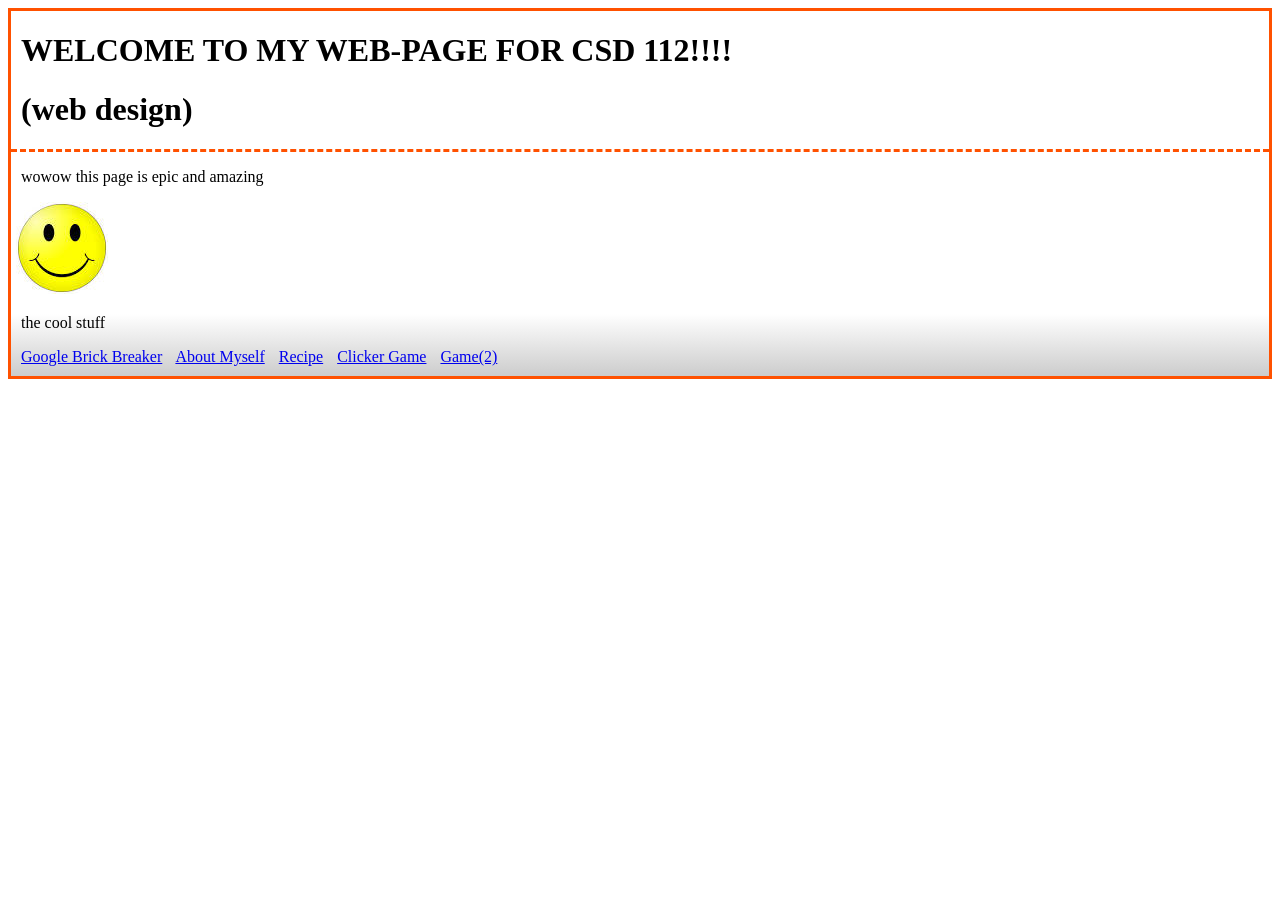
<file: index.html>
<!DOCTYPE html>
<html lang="en">
<head>
    <meta charset="UTF-8">
    <meta name="viewport" content="width=device-width, initial-scale=1.0">
    <title>MY PAGE!!1!!1!</title>

    <!-- A very cool thing that I found on W3schools, totally gonna use it -->
    <!-- https://www.w3schools.com/html/html_favicon.asp -->
    <!-- <link rel="icon" type="image/x-icon" href="/images/favicon.ico"> -->
    <!-- favicon: that logo/icon thing up in the tab next to the text on the left side -->

    <!-- important news...     ../ means go back up in files-->
    <link rel="icon" type="image/x-icon" href="website/img/download.jpeg">

</head>

<body>
    <header>
    <h1>WELCOME TO MY WEB-PAGE FOR CSD 112!!!!</h1>
    <h1>(web design)</h1>
    </header>

    <main>
    <p>wowow this page is epic and amazing </p>
    <img src="website/img/download.jpeg"/>
    </main>

    <footer>
    <p>the cool stuff</p>
    <a href="https://www.google.com/fbx?fbx=block_breaker&fbxga=0&hl=en&origin=www.google.com">Google Brick Breaker</a>
    <a href="website/html/about.html">About Myself</a>
    <a href="website/html/recipe.html">Recipe</a>
    <a href="website/html/stuffs.html">Clicker Game</a>
    <a href="website/html/game2.html">Game(2)</a>
    </footer>

</body>

<link rel="stylesheet" href="website/css/style.css">

</html>
</file>
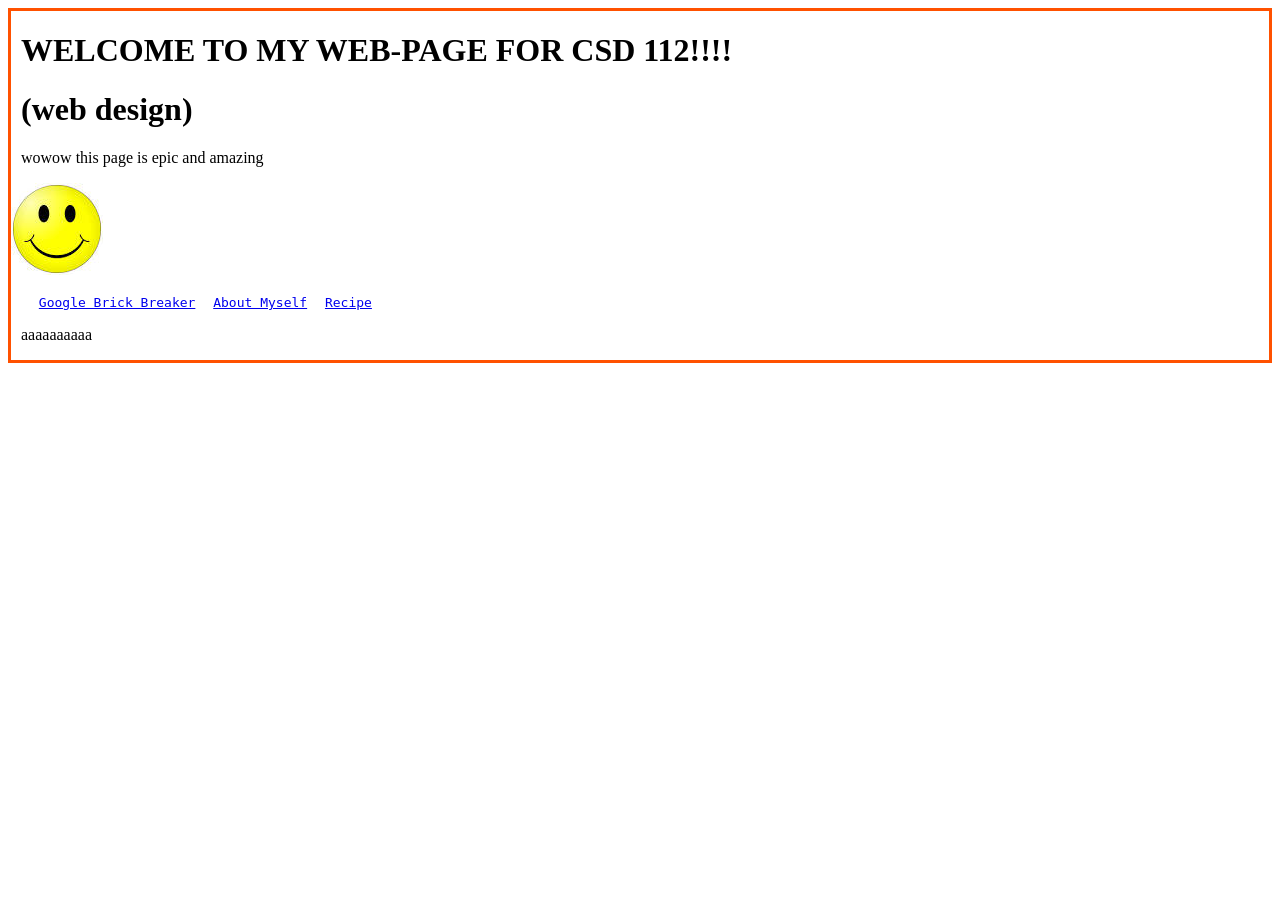
<file: web design/index.html>
<!DOCTYPE html>
<html lang="en">
<head>
    <meta charset="UTF-8">
    <meta name="viewport" content="width=device-width, initial-scale=1.0">
    <title>MY PAGE!!1!!1!</title>
    
    <!-- A very cool thing that I found on W3schools, totally gonna use it -->
    <!-- https://www.w3schools.com/html/html_favicon.asp -->
    <!-- <link rel="icon" type="image/x-icon" href="/images/favicon.ico"> -->
    <!-- favicon: that logo/icon thing up in the tab next to the text on the left side -->

    <!-- important news...     ../ means go back up in files-->
    <link rel="icon" type="image/x-icon" href="img/download.jpeg">
    
</head>

<body>
    <h1>WELCOME TO MY WEB-PAGE FOR CSD 112!!!!</h1>
    <h1>(web design)</h1>
    <p>wowow this page is epic and amazing </p>
    <img src="img/download.jpeg"/>

    <!-- do <pre> for text that you can manipulate within the code editor  -->
    

    <p></p> <!-- for some reason the link appears next to the image and not under unless i do this 
    
    also, line of links here -->
    <pre> <a href="https://www.google.com/fbx?fbx=block_breaker&fbxga=0&hl=en&origin=www.google.com">Google Brick Breaker</a> <a href="html/about.html">About Myself</a> <a href="html/recipe.html">Recipe</a> </pre>

    <p>aaaaaaaaaa</p>

</body>

<link rel="stylesheet" href="css/style.css">

</html>
</file>
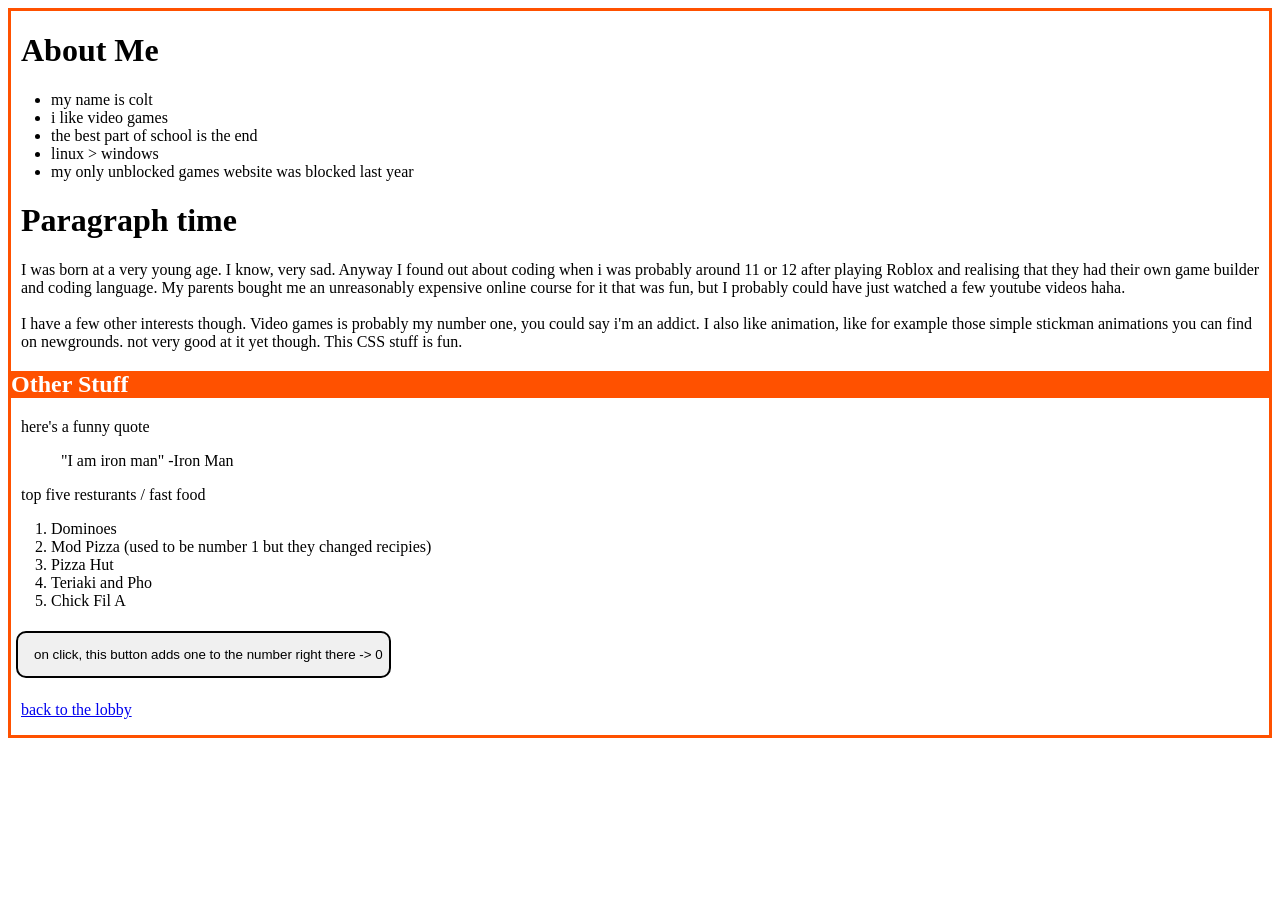
<file: web design/html/about.html>
<!DOCTYPE html>
<html lang="en">
<head>
    <meta charset="UTF-8">
    <meta name="viewport" content="width=device-width, initial-scale=1.0">
    <title> Myself </title>

    <link rel="icon" type="image/x-icon" href="../img/download.jpeg">
</head>
<body>
  <!-- 2 paragraphs about me, and quote i like. then preformatted text, and code.
  One blockquote three headings a hyperlink and list also imageeeeeeeeeeeee

  -->

  <h1>About Me</h1>

  <ul>
      <li>my name is colt</li>
      <li>i like video games</li>
      <li>the best part of school is the end</li>
      <li>linux > windows</li>
      <li>my only unblocked games website was blocked last year</li>
  </ul>



<p></p>
<h1>Paragraph time</h1>

  <p>I was born at a very young age. I know, very sad. Anyway I found out about coding when i was probably around 11 or 12
    after playing Roblox and realising that they had their own game builder and coding language. My parents bought me an
    unreasonably expensive online course for it that was fun, but I probably could have just watched a few youtube videos haha.
  <br> <br>
    I have a few other interests though. Video games is probably my number one, you could say i'm an addict.
    I also like animation, like for example those simple stickman animations you can find on newgrounds. not very good at it yet though.
    This CSS stuff is fun.
  </p>

  <h2 class="border">Other Stuff</h2>

  <p>here's a funny quote</p>
  <blockquote>"I am iron man" -Iron Man</blockquote>

  <p>top five resturants / fast food</p>
  <ol>
    <li>Dominoes</li>
    <li>Mod Pizza (used to be number 1 but they changed recipies)</li>
    <li>Pizza Hut</li>
    <li>Teriaki and Pho</li>
    <li>Chick Fil A</li>
  </ol>





  <!-- lesson learned. dont use <code> that's not what it's for, use <script>
  this button thing is from w3schools  -->
  <button id="button">
    <p id="button_text">on click, this button adds one to the number right there -> 0</p>
  </button>
    <!-- script should be outside of button
    turns out it was ONE capital letter that made me go insane don't start with a capital for ADDEVENTLISTENER
    i understand it now
    -->
  <script>
    var x = 0;
    document.getElementById("button").addEventListener('click', function() {
      x++;
      document.getElementById("button_text").innerHTML = 'on click, this button adds one to the number right there -> ' + x;
    });

  </script>

  <br>
  <br>
  <a href="../../index.html">back to the lobby</a>
  <p></p>
  <!-- <p></p> is bad programming, use <br> for line break

  is what i would say if it worked here??? but no
  -->


<!-- link stylesheet, no more messy stuff in this already big file -->
<link rel="stylesheet" href="../css/style.css">

</body>
</html>
</file>
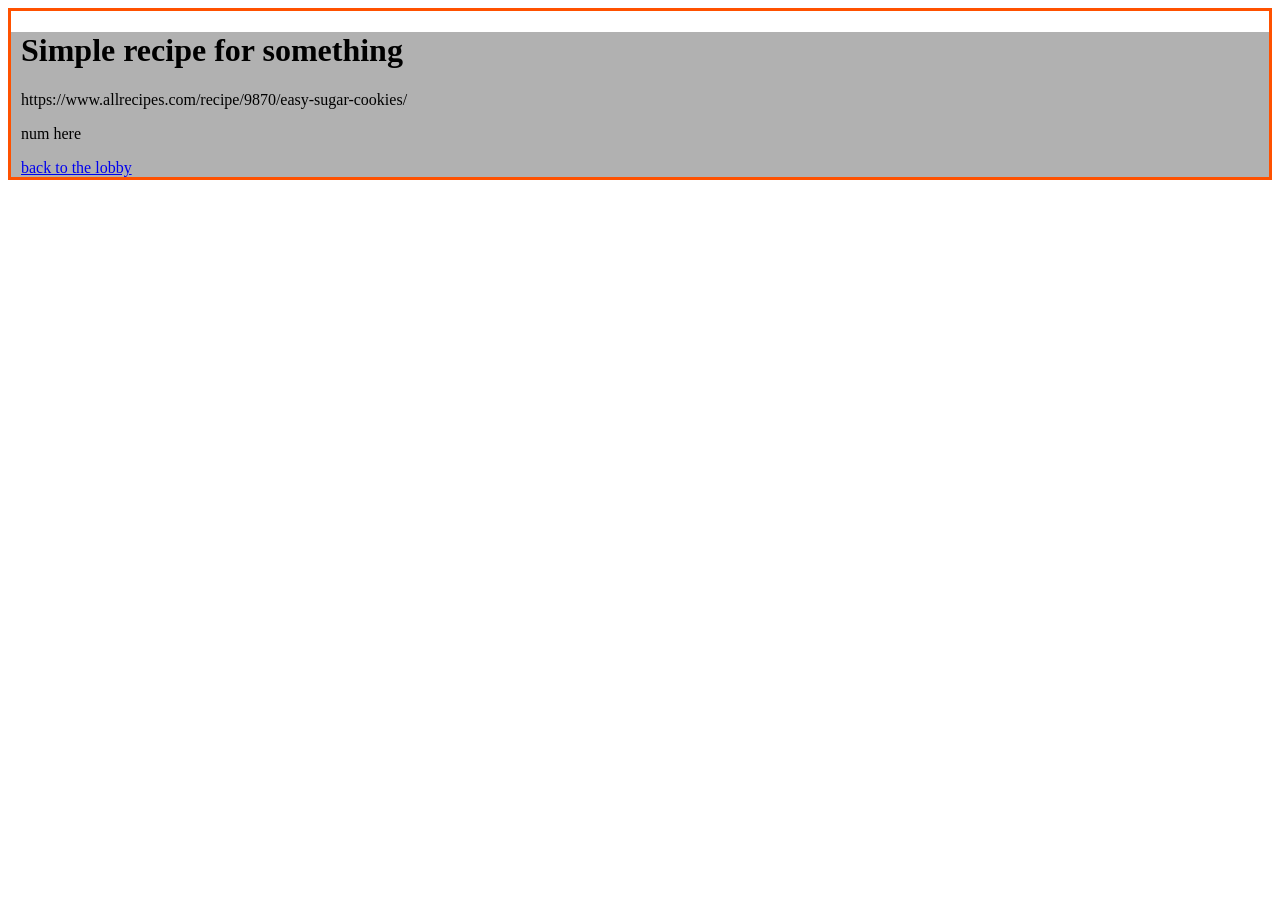
<file: web design/html/recipe.html>
<!DOCTYPE html>
<html lang="en">
<head>
    <meta charset="UTF-8">
    <meta name="viewport" content="width=device-width, initial-scale=1.0">
    <title>Document</title>
</head>

<!-- div means to create a group this is good for classes so you dont have to make all of the lines a class (w3schools verbatim) -->
<body>
    <div class = "recipe">
    <h1>Simple recipe for something</h1>
    <p>https://www.allrecipes.com/recipe/9870/easy-sugar-cookies/</p>


    <!-- an experiment
    w3schools agaiiin... they could probably charge me money at this point

    probably move to index but im too far in
    -->

    <script>
        var r = 255;
        var g = 0;
        var b = 0;
        function red_blue(){
            if (r = 255){for(let num = 255; num >= 0; --num){
                r = num; ++b;
                document.getElementById("number").InnerHTML(r, b);
            }}

        }
    </script>

    <p id="number">num here</p>


    <!-- back to start -->
    <a href="../../index.html">back to the lobby</a>
    <!-- div is here because i want a background inside but NOT outside of border. then i would just add that class to body -->
    </div>
</body>

<link rel="stylesheet" href="../css/style.css">

</html>
</file>
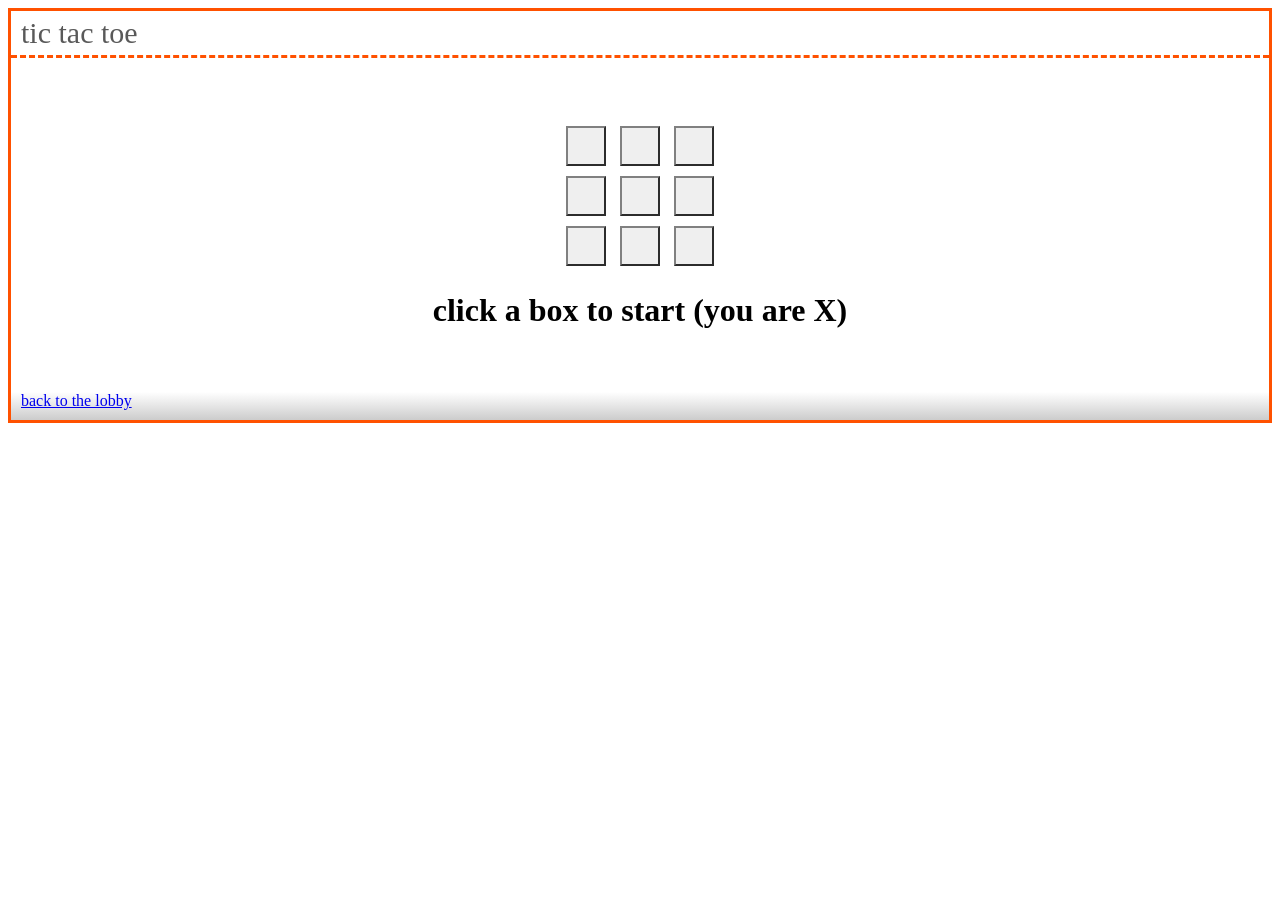
<file: website/html/game2.html>
<!DOCTYPE html>
<html lang="en">
<head>
    <meta charset="UTF-8">
    <meta name="viewport" content="width=device-width, initial-scale=1.0">
    <title>GAMEGAMEGAME</title>

    <link rel="icon" type="image/x-icon" href="../img/download.jpeg">
    <link rel="stylesheet" href="../css/style.css">
</head>
<body>
    <header>
        <p id="earnings" >tic tac toe</p>
    </header>


    <!-- thought grid style would be needed here but it's already in 3 rows because of div i guess?-->
    <main class="game2_main">
        <div class="top">
            <button id="11"></button>

            <button id="12"></button>

            <button id="13"></button>
        </div>

        <div class="mid">
            <button id="21"></button>   

            <button id="22"></button>

            <button id="23"></button>
            
        </div>  

        <div class="bot">
            <button id="31"></button>

            <button id="32"></button>

            <button id="33"></button>
        </div>

        <h1>click a box to start (you are X)</h1>
    </main>

    <footer>

    <script src="../javascript/game2.js"></script>
    <noscript>WARNING <br>This game will not work, as your PC's browser doesn't have javascript enabled.</noscript>

    <a href="../../index.html">back to the lobby</a>
    </footer>
</body>
</html>
</file>
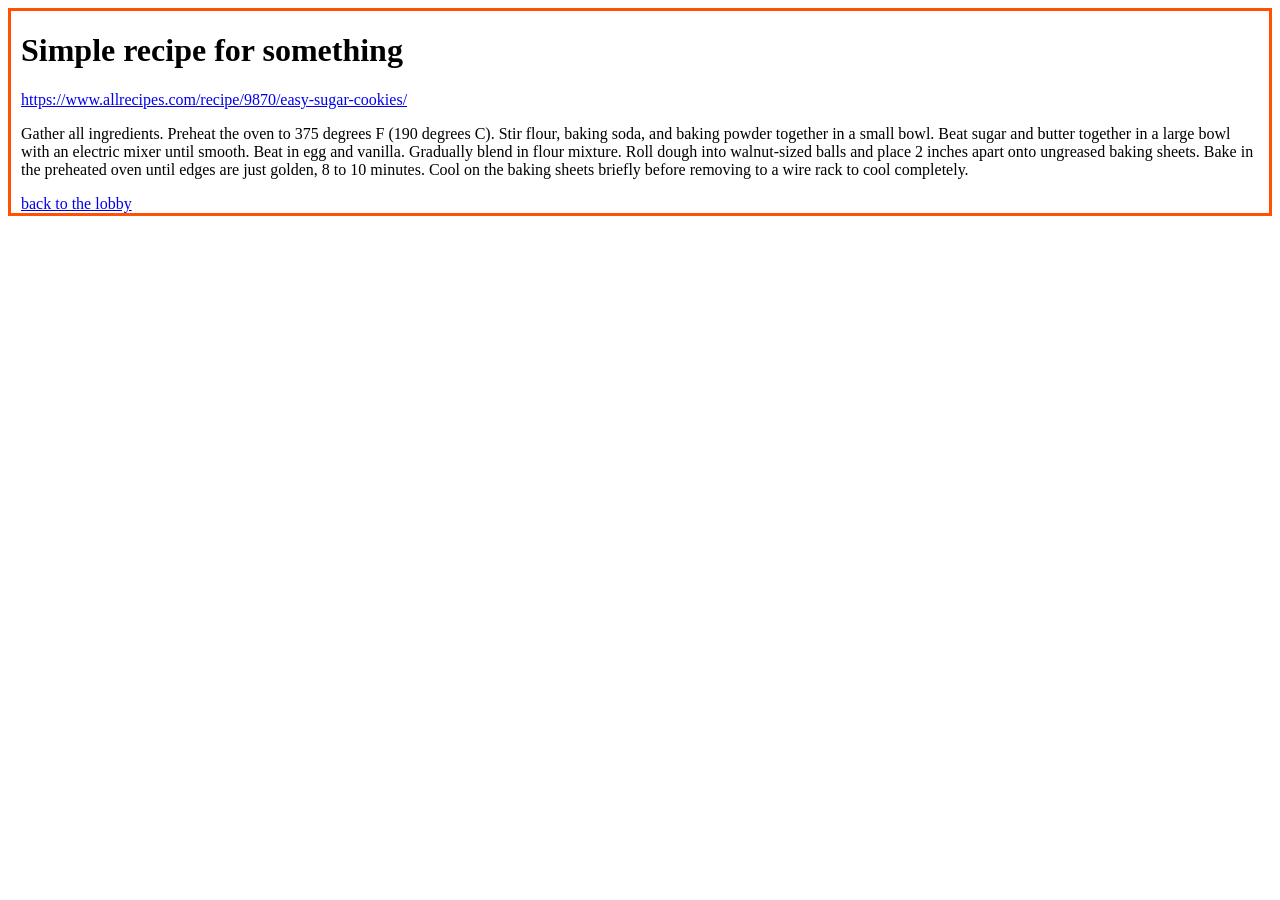
<file: website/html/recipe.html>
<!DOCTYPE html>
<html lang="en">
<head>
    <meta charset="UTF-8">
    <meta name="viewport" content="width=device-width, initial-scale=1.0">
    <title>Document</title>
</head>

<!-- div means to create a group this is good for classes so you dont have to make all of the lines a class (w3schools verbatim) -->
<body>
    <div class = "recipe">
    <h1>Simple recipe for something</h1>
    <a href="https://www.allrecipes.com/recipe/9870/easy-sugar-cookies/">https://www.allrecipes.com/recipe/9870/easy-sugar-cookies/</a>

    <p>
        Gather all ingredients. Preheat the oven to 375 degrees F (190 degrees C).
        Stir flour, baking soda, and baking powder together in a small bowl.
        Beat sugar and butter together in a large bowl with an electric mixer until smooth.
        Beat in egg and vanilla.
        Gradually blend in flour mixture.
        Roll dough into walnut-sized balls and place 2 inches apart onto ungreased baking sheets.
        Bake in the preheated oven until edges are just golden, 8 to 10 minutes. Cool on the baking sheets briefly before removing to a wire rack to cool completely.
    </p>



    <!-- back to start -->
    <a href="../../index.html">back to the lobby</a>
    <!-- div is here because i want a background inside but NOT outside of border. then i would just add that class to body -->
    </div>
</body>

<link rel="stylesheet" href="../css/style.css">

</html>
</file>
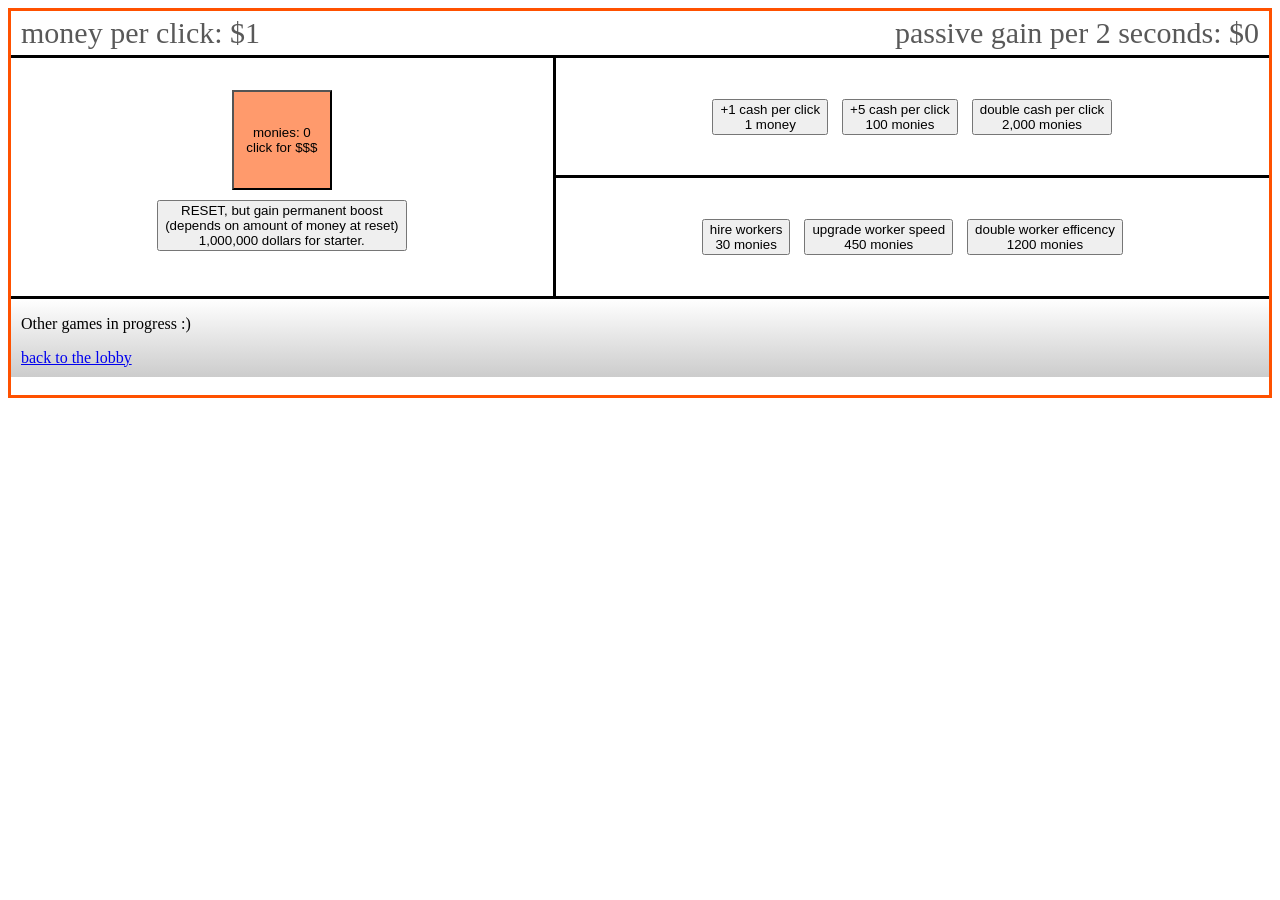
<file: website/html/stuffs.html>
<!DOCTYPE html>
<html lang="en">
<head>
    <meta charset="UTF-8">
    <meta name="viewport" content="width=device-width, initial-scale=1.0">
    <title>stuffs</title>
    <link rel="stylesheet" href="../css/style.css">
</head>
<body class = "grid">
    <!-- cookie clicker, basically -->
    <div class="header">
        <p id="earnings" >money per click: $1</p>
        <p id="earnings2"> passive gain per 2 seconds: $0</p>
    </div>

    <br> <!--because of how i do my weird css (these 2 are inline, so)

    this top thing is the header, i guess
    -->


    <!-- body, should have 2 sides, play game and upgrade. upgrade has 2 rows, for normal and passive upgrades.-->


    <div class="left">
        <button id="clicker">
            monies: 0<br>click for $$$
        </button>
        <br>
        <button id="reset">RESET, but gain permanent boost<br>(depends on amount of money at reset)<br>1,000,000 dollars for starter.</button>

    </div>

    <div class="right">

        <div class="upper">
            <button id="upg1">+1 cash per click<br>1 money</button>
            <button id="upg3">+5 cash per click<br>100 monies</button>
            <button id="upg2">double cash per click<br>2,000 monies</button>
        </div>

        <!--I want this area to be a second row on the left.-->
        <div class="lower">
            <button id="passive1">hire workers<br> 30 monies</button>

            <button id="passive_speed">upgrade worker speed<br>450 monies</button>
            <button id="passive_double">double worker efficency<br>1200 monies</button>
        </div>
    </div>

    <footer class="footer">
    <p>Other games in progress :)</p>

    <!-- more W3schools digging, found this thing
    basically stylesheet link for scripting-->
    <script src="../javascript/stuffs.js"></script>
    <noscript>WARNING <br>This game will not work, as your PC's browser doesn't have javascript enabled.</noscript>
    <a href="../../index.html">back to the lobby</a></footer>
</body>
</html>
</file>
<file: website/css/style.css>
/* newwww stufffff game 2*/
aside{display:inline-block;}
.top, .mid, .bot{
    text-align: center;
}

.game2_main{margin-top: 5%; margin-bottom: 5%;}
.game2_main button{
    width: 40px;
    height: 40px;
    border-style: outset;
    border-color: grey;
}

.game2_main h1{
    text-align: center;
}
.game2_main div{
    height: 50px;
}

/*------------------------*/
#clicker{
    width: 100px;
    height: 100px;
    background-color: rgba(255, 81, 0, 0.575);
    border-color: black;
    transition: all 0.15s;
}

#clicker:active{
    width: 110px;
    height: 110px;
    background-color: rgba(255, 81, 0, 0.7);
    border-color: black;
}

header{
    border: rgb(255, 81, 0);
    border-style: none none dashed;
}

footer{
    /* w3 schools more stuff */
    background: linear-gradient(0deg, #CCCCCC 0%, #FFFFFF 100%);
    padding-bottom: 10px;
}

.border {
  background-color: rgb(255, 81, 0);
  color: white;
  /* border refers to this orange line and text in the middle "Other Stuff"*/
}

/* classes or tags work */

body{
    background-color: rgb(255, 255, 255);
    border: medium solid rgb(255, 81, 0);
    /* padding would be here but it breaks the full line of color across the screen */
}
h1, p, blockquote, pre{
    padding-left: 10px;
    padding-right: 10px;
}

/* epic */
button{
    margin: 5px;
    cursor: pointer;
}

button:hover{
    background-color: whitesmoke;
}

button:active{background-color: #DDDDDD; border-color: whitesmoke;}

img{
    margin-left: 5px;
}

a{
    padding-left:10px;
}

/* This line begins the (only) stuffs.html styling*/

#earnings, #earnings2, #xtra{
    color: rgb(89, 89, 89);
    font-size: 30px;
    margin-bottom: 5px;
    margin-top: 5px;
    font-family: Verdana;
    display: inline-block;
}
#earnings2{float: right;}

.grid{
    display: grid;
    grid-template-areas:
    /* MUST HAVE 2 COLUMNS EVERY ROW IF YOU WANT 2 COLUMNS
        (even if it won't show it) (header 2x means no column there)
    */
    "header header"
    "left right"
    "left right"
    "footer footer";
    grid-column: auto auto;
}


/* messing with border

for 4 sided:
first is top, second right, third bottom, last left

for 3 sided:
first top, second right and left, last bottom

for example: I want header seperated from the others,
so i have a bottom border for it */

.upper, .lower, .left{
    /*make everything bigger in size so it doesn't take up
    only one tenth of the web page (not right because it's TWO rows, so itd mess up stuff)*/
    padding-bottom: 5%;
    padding-top: 5%;
}

.header{
    border-style:none none solid;
    grid-area: header;
    text-align: left;
}

.left{
    border-style:none solid none none;
    grid-area: left;
    text-align: center;
}

.right{
    grid-area: right;
    text-align: center;
}

.upper{
    /* add row line border */
    border-style: none none solid;
}

.footer{
    border-style: solid none none;
    grid-area: footer;
}

.upper{
    border: none none solid;
}
</file>
<file: web design/css/style.css>
.border {
  background-color: rgb(255, 81, 0);
  color: white;
  /* border refers to this orange line and text in the middle "Other Stuff"*/
}

/* classes or tags work */

body{
    background-color: rgb(255, 255, 255);
    border: medium solid rgb(255, 81, 0);
    /* padding would be here but it breaks the full line of color across the screen */
}
h1,p,blockquote,pre,a{
    padding-left: 10px;
}

/* epic */
button{
    background-color: rgb(240, 240, 240);
    color: black;
    margin: 5px;
    border: 2px solid rgb(0, 0, 0);
    border-radius: 10px;
}

.recipe{
    background-color: rgb(177, 177, 177);
}
</file>
